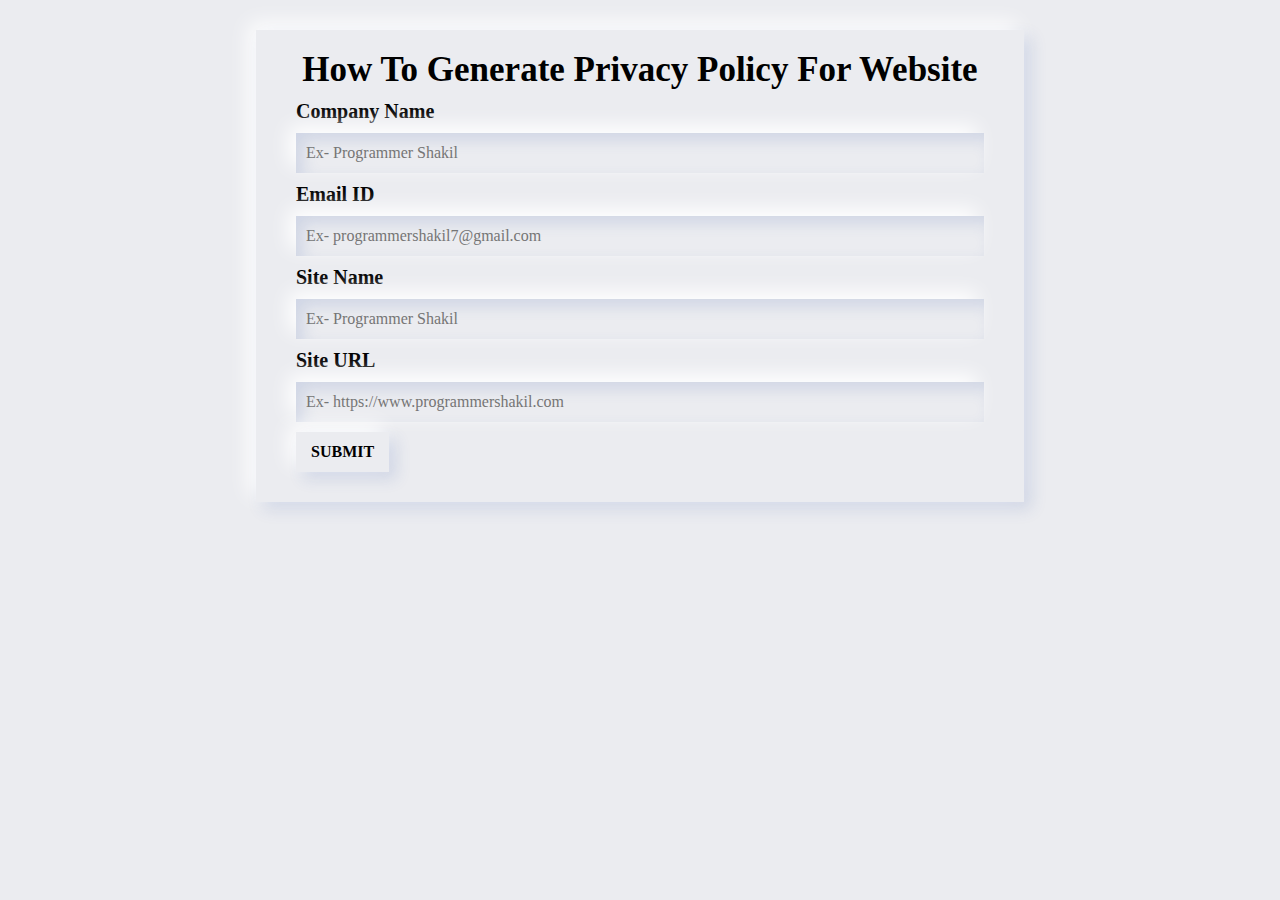
<file: policy/policy/policy.html>
<!DOCTYPE html>
<html lang="en">
<head>
	<meta charset="UTF-8">
	<title>Document</title>
	<link rel="stylesheet" type="text/css" href="style.css">
</head>
<body>
<main>
   <h1>How To Generate Privacy Policy For Website</h1>
   <div id="input-box">
   	<form id="form">
    <label>Company Name</label>
     <input type="text" name="name" id="name" placeholder="Ex- Programmer Shakil" required="required">

     <label>Email ID</label>
     <input type="email" name="email" id="email" placeholder="Ex- programmershakil7@gmail.com" required="required">

     <label for="site-name">Site Name</label>
     <input type="text" name="site name" id="site-name" placeholder="Ex- Programmer Shakil" required="required">

     <label>Site URL</label>
     <input type="url" name="site url" id="site-url" placeholder="Ex- https://www.programmershakil.com" required="required">

     <input type="submit" name="SUBMIT" value="SUBMIT" id="submit">
     </form>
   </div>
 </main>

 <section id="section">

<div>
<h2>Privacy Policy</h2>
<span id="privacy-policy-box">

<h2>Privacy Policy for <span id="company-name">programmershakil</span></h2>
<p>At <span class="site-name-text">programmershakil</span>, accessible from <span class="site-url-text">https://www.programmershakil.com/</span>, one of our main priorities is the privacy of our visitors. This Privacy Policy document contains types of information that is collected and recorded by <span class="site-name-text">programmershakil</span> and how we use it.</p>
<p>If you have additional questions or require more information about our Privacy Policy, do not hesitate to Contact through email at <b><span class="email-text">programmershakil7@gmail.com</span></b></p>
<h2>Log Data</h2>
<p><span class="site-name-text">programmershakil</span> follows a standard procedure of using log files. These files log visitors when they visit websites. All hosting companies do this and a part of hosting services' analytics. The information collected by log files include internet protocol (IP) addresses, browser type, Internet Service Provider (ISP), date and time stamp, referring/exit pages, and possibly the number of clicks. These are not linked to any information that is personally identifiable. The purpose of the information is for analyzing trends, administering the site, tracking users' movement on the website, and gathering demographic information.</p>
<h2>Cookies and Web Beacons</h2>
<p>Like any other website, <span class="site-name-text">programmershakil</span> uses 'cookies'. These cookies are used to store information including visitors' preferences, and the pages on the website that the visitor accessed or visited. The information is used to optimize the users' experience by customizing our web page content based on visitors' browser type and/or other information.</p>
<h2>Privacy Policies</h2>
<p>You may consult this list to find the Privacy Policy for each of the advertising partners of <span class="site-name-text">programmershakil</span>. Our Privacy Policy was created with the help of the GDPR Privacy Policy Generator</p>

<p>Third-party ad servers or ad networks uses technologies like cookies, JavaScript, or Web Beacons that are used in their respective advertisements and links that appear on <span class="site-name-text">programmershakil</span>, which are sent directly to users' browser. They automatically receive your IP address when this occurs. These technologies are used to measure the effectiveness of their advertising campaigns and/or to personalize the advertising content that you see on websites that you visit.</p>
<p>Note that <span class="site-name-text">programmershakil</span> has no access to or control over these cookies that are used by third-party advertisers.</p>
<h2>Security</h2>
<p>We value your trust in providing us your Personal Information, thus we are striving to use commercially acceptable means of protecting it. But remember that no method of transmission over the internet, or method of electronic storage is 100% secure and reliable, and we cannot guarantee its absolute security.</p>
<h2>Third Pary Privacy Policies</h2>
<p><span class="site-name-text">programmershakil</span>'s Privacy Policy does not apply to other advertisers or websites. Thus, we are advising you to consult the respective Privacy Policies of these third-party ad servers for more detailed information. It may include their practices and instructions about how to opt-out of certain options. You may find a complete list of these Privacy Policies and their links here: Privacy Policy Links.</p>
<p>You can choose to disable cookies through your individual browser options. To know more detailed information about cookie management with specific web browsers, it can be found at the browsers' respective websites. What Are Cookies?</p>
<h2>Children's Information</h2>
<p>Another part of our priority is adding protection for children while using the internet. We encourage parents and guardians to observe, participate in, and/or monitor and guide their online activity.</p>
<p><span class="site-name-text">programmershakil</span> does not knowingly collect any Personal Identifiable Information from children under the age of 13. If you think that your child provided this kind of information on our website, we strongly encourage you to Contact immediately and we will do our best efforts to promptly remove such information from our records.</p>
<h2>Online Privacy Policy Only</h2>
<p>This Privacy Policy applies only to our online activities and is valid for visitors to our website with regards to the information that they shared and/or collect in <span class="site-name-text">programmershakil</span>. This policy is not applicable to any information collected offline or via channels other than this website.</p>
<h2>Consent</h2>
<p>By using our website, you hereby consent to our Privacy Policy and agree to its Terms and Conditions.</p>
	
</span>
<button onclick="privacy_policy()">COPY</button>
</div>


<div>
<h2>Contact Us</h2>
<span id="contact-us-box">
<h2>Contact Us</h2>
<p>If you have any query regrading Site, Advertisement and any other issue, please feel free to contact at <strong class="email-text">programmershakil7@gmail.com</strong></p>
</span>
<button onclick="contact_us()">COPY</button>
</div>


<div>
<h2>About Us</h2>
<span id="about-us-box">
<h2>About Us</h2>
<p>all festival shayari</p>
<p>If you have any query regrading Site, Advertisement and any other issue, please feel free to contact at <strong class="email-text">programmershakil7@gmail.com</strong></p>
</span>
<button onclick="about_us()">COPY</button>
</div>


<div>
<h2>DMCA</h2>
<span id="dmca-box">
<p>If we Have added some content that belong to you or your organization by mistake, We are sorry for that. We apologize for that and assure you that this wont be repeated in future. If you are rightful owner of the content used in our Website, Please mail us with your Name, Organization Name, Contact Details, Copyright infringing URL and Copyright Proof (URL or Legal Document) at <strong class="email-text">programmershakil7@gmail.com</strong></p>
<p>I assure you that, I will remove the infringing content Within 48 Hours.</p>
</span>
<button onclick="dmca_copy()">COPY</button>

</div>

</section>
<script src="index.js"></script>

</body>
</html>
</file>
<file: policy/policy/style.css>
* {
  padding: 0;
  margin: 0;
  box-sizing: border-box;
}

 body {
  background: #EBECF0;
  font-family: candara;
  width: 100%;
  height: 100%;
 }

 main {
  background: #EBECF0;
  box-shadow: 7px 7px 15px rgba(55, 84, 170, .15),
             -7px -7px 20px rgba(255, 255, 255, 1),
              0px 0px 4px rgba(255, 255, 255, .2) !important;
  height: auto;
  width: 60%;
  margin: 30px auto;
  padding: 20px 40px;
 }

 h1 {
  text-align: center;
  font-size: 35px;
  margin-bottom: 10px;
 }

 label {
  text-align: left;
  font-weight: bold;
  font-size: 20px;
  display: block;
  margin-bottom: 10px;
 }

 input {
  width: 100%;
  height: 40px;
  border: none;
  outline: none;
  padding: 5px 10px;
  box-sizing: border-box;
  font-family: calibri;
  font-size: 16px;
  margin-bottom: 10px;
  background: #EBECF0;
  box-shadow: inset 7px 7px 15px rgba(55, 84, 170, .15),
             -7px -7px 20px rgba(255, 255, 255, 1),
              0px 0px 4px rgba(255, 255, 255, .2) !important;
 }

 #submit {
  width: auto;
  background: #EBECF0;
  box-shadow: 7px 7px 15px rgba(55, 84, 170, .15),
             -7px -7px 20px rgba(255, 255, 255, 1),
              0px 0px 4px rgba(255, 255, 255, .2) !important;
  font-weight: bold;
  padding: 5px 15px;
 }

 #submit:hover {
  background: #1A5CD5;
  color: white;
  cursor: pointer;
  border-radius: 3px;
  transition: all 0.4s ease-in-out 0s;
 }

 /* Start Section Coding Area */
section {
  width: 100%;
  height: auto;
  padding: 50px 0;
  display: flex;
  justify-content: center;
  flex-direction: column;
}

section div {
  width: calc(100% - 300px);
  margin: auto;
  background: #EBECF0;
  box-shadow: 7px 7px 15px rgba(55, 84, 170, .15),
             -7px -7px 20px rgba(255, 255, 255, 1),
              0px 0px 4px rgba(255, 255, 255, .2) !important;
  margin-bottom: 20px;
  padding: 20px;
}

#privacy-policy-box,
#contact-us-box,
#about-us-box,
#dmca-box
 {
  display: block;
  width: 100%;
  height: 400px;
  padding:15px 10px;
  font-family: candara;
  font-size: 20px;
  margin-bottom: 10px;
  background: white;
  overflow-y: scroll;
}

body::-webkit-scrollbar,textarea::-webkit-scrollbar,
#privacy-policy-box::-webkit-scrollbar,
#contact-us-box::-webkit-scrollbar,
#about-us-box::-webkit-scrollbar,
#dmca-box::-webkit-scrollbar {
  width: 8px;
  background:#EBECF0;
  box-shadow: inset 7px 7px 15px rgba(55, 84, 170, .15),
             -7px -7px 20px rgba(255, 255, 255, 1),
              0px 0px 4px rgba(255, 255, 255, .2) !important;
}

body::-webkit-scrollbar-thumb,textarea::-webkit-scrollbar-thumb,
#privacy-policy-box::-webkit-scrollbar-thumb,
#contact-us-box::-webkit-scrollbar-thumb,
#about-us-box::-webkit-scrollbar-thumb,
#dmca-box::-webkit-scrollbar-thumb {
  background:#000;
}

h2 {
  padding: 10px;
}

section button {
  border: none;
  outline: none;
  width: auto;
  background: #EFF1F7;
  box-shadow: 7px 7px 15px rgba(55, 84, 170, .15),
             -7px -7px 20px rgba(255, 255, 255, 1),
              0px 0px 4px rgba(255, 255, 255, .2) !important;
  font-weight: bold;
  font-size: 16px;
  padding: 5px 15px;
  margin-bottom: 10px;
  margin-left: 10px;
}

section button:hover {
  background: #1A5CD5;
  color: white;
  cursor: pointer;
  border-radius: 3px;
  transition: all 0.4s ease-in-out 0s;
}

#section {
  display: none;
}

@media(max-width: 768px) {

  main {
    width: 90%;
  }
  h1 {
    font-size: 25px;
  }
  section div {
    width: 90%;
  }
}
</file>
